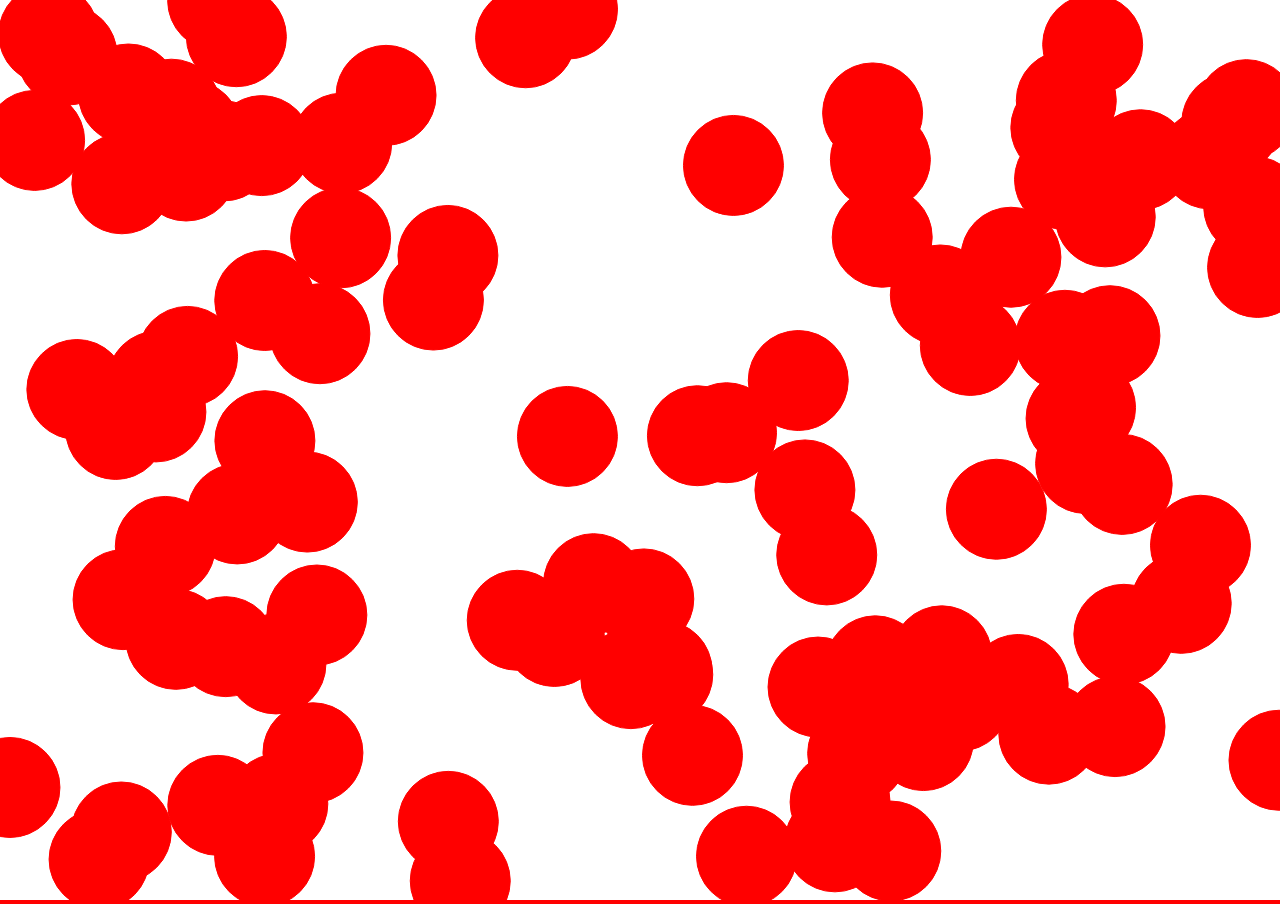
<file: index.html>
<!DOCTYPE html>
<html lang="en">
<head>
    <meta charset="UTF-8">
    <meta name="viewport" content="width=device-width, initial-scale=1.0">
    <link rel="stylesheet" href="style.css">
    <title>Document</title>
</head>
<body>
    <canvas></canvas>
</body>
<script src="script.js"></script>
</html>
</file>
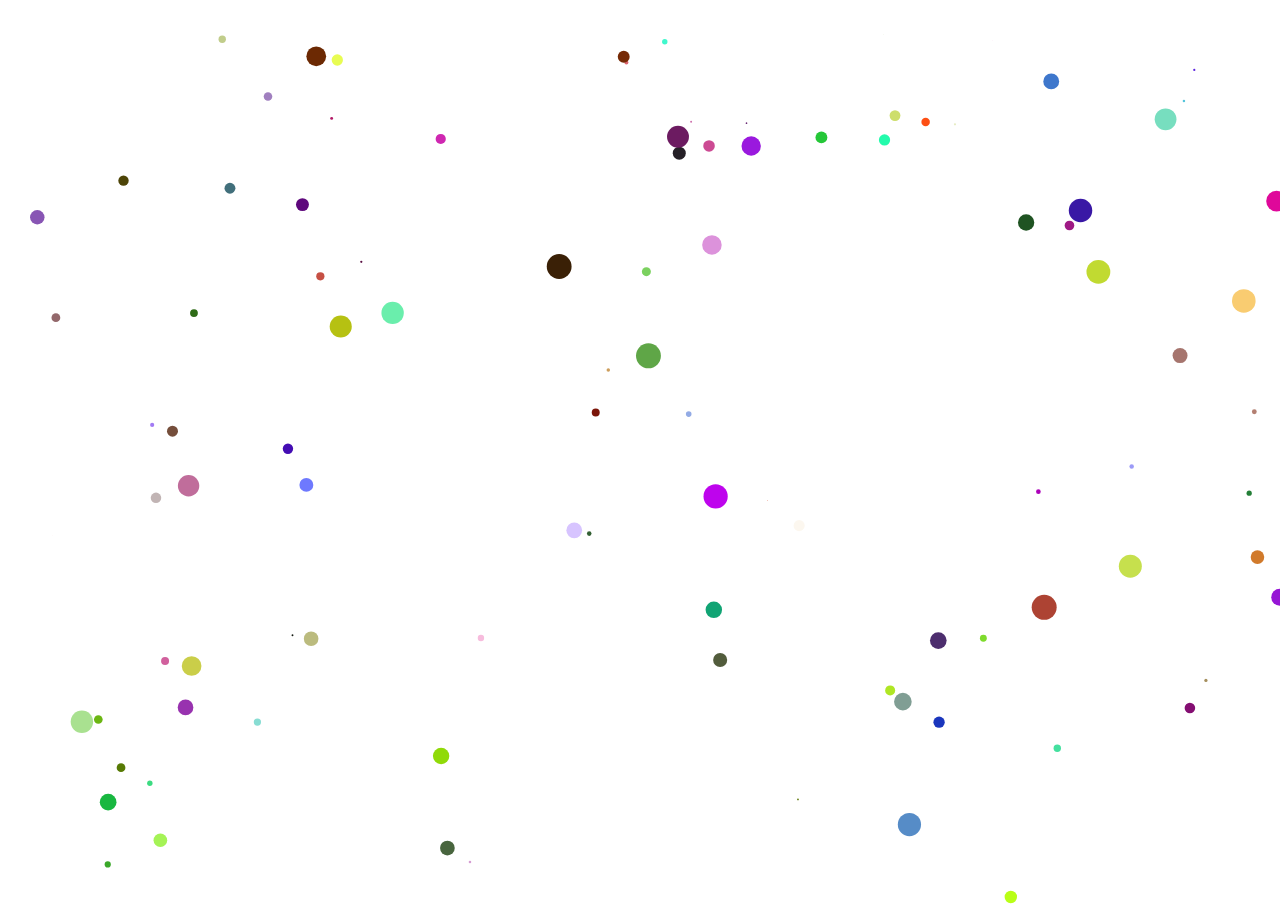
<file: main.html>
<!DOCTYPE html>
<html lang="en">

<head>
    <meta charset="UTF-8">
    <meta name="viewport" content="width=device-width, initial-scale=1.0">
    <title>Document</title>
</head>
<style>

</style>

<body>
    <canvas></canvas>
</body>
<script>
    let canvas = document.querySelector("canvas");
    canvas.width = window.innerWidth;
    canvas.height = window.innerHeight;
    let c = canvas.getContext("2d");
    class Ball {
        constructor() {

            this.r = Math.random() * Math.PI * 4;
            this.x = randomIntFromInterval(0 + this.r, window.innerWidth - this.r);
            this.y = randomIntFromInterval(0 + this.r, window.innerHeight - this.r);
            this.vx = (Math.random() - 0.5) * 2;
            this.vy = (Math.random() - 0.5) * 2;
            this.colors = [];
            for (let i = 0; i < 10; i++) {
                const randomColor = "#" + Math.floor(Math.random() * 16777215).toString(16);
                this.colors.push(randomColor);

            }
            // به محض اینکه  این کانستراکتور اجرا شد بیا و توپ رسم کن 
            this.draw()
        }
        draw() {
            c.beginPath();
            c.arc(this.x, this.y, this.r, 0, 2 * Math.PI);
            for (let i = 0; i < 100; i++) {
                c.fillStyle = this.colors[i];
            }
            c.fill();
        }
        update() {
            if (this.x + this.r > window.innerWidth || this.x - this.r < 0) {
                this.vx = -this.vx;
            }
            if (this.y + this.r > window.innerHeight || this.y - this.r < 0) {
                this.vy = -this.vy;
            }
            this.x += this.vx;
            this.y += this.vy;
            this.draw();
        }
    }
    let balls = [];
    for (let i = 0; i < 100; i++) {
        balls.push(new Ball);
    }
    function animate() {
        c.clearRect(0, 0, window.innerWidth, window.innerHeight);
        balls.forEach(ball => {
            ball.update();
        });
        requestAnimationFrame(animate);
    }
    animate();
    function randomIntFromInterval(min, max) {
        return Math.floor(Math.random() * (max - min + 1) + min);
    }
</script>

</html>
</file>
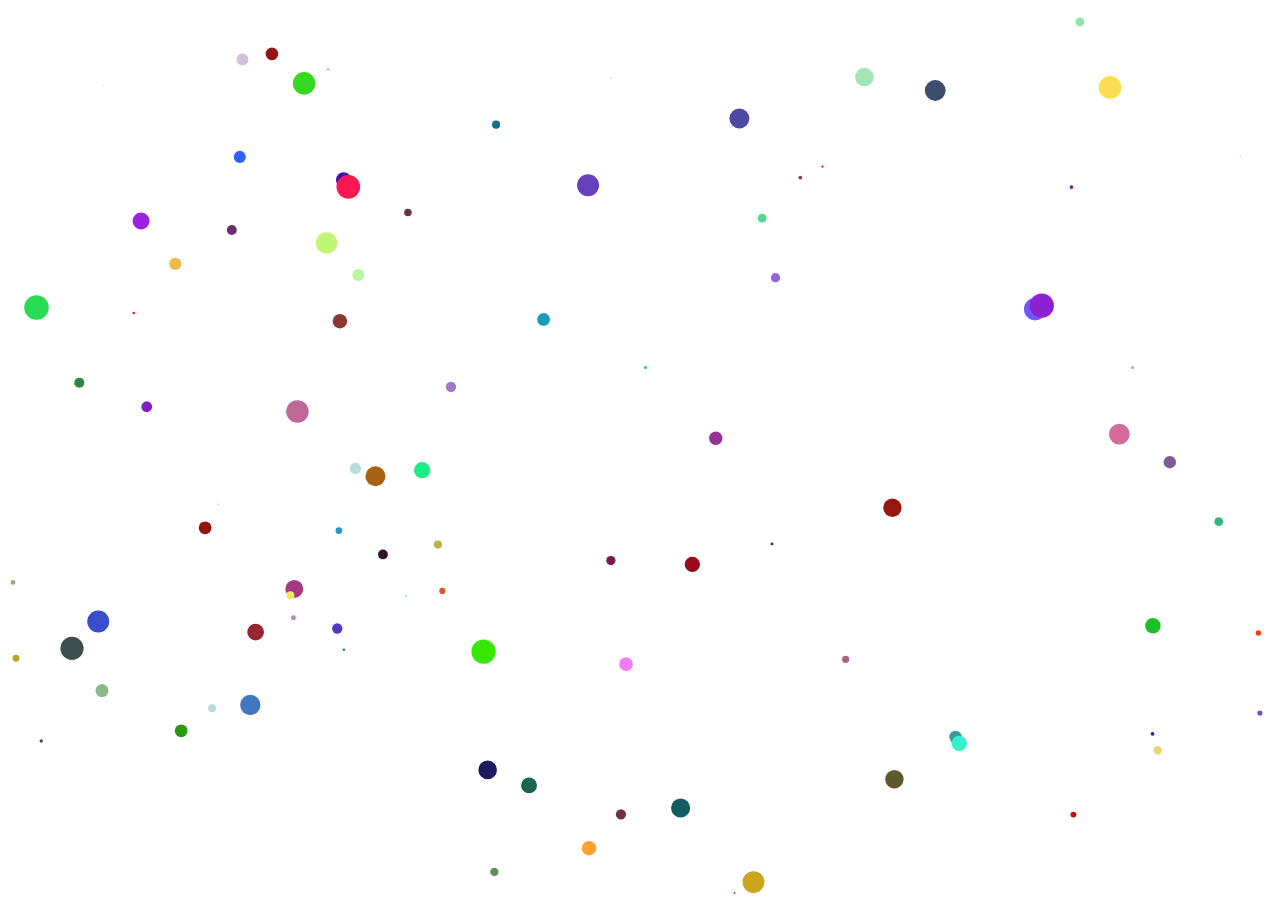
<file: mainTamoli.html>
<!DOCTYPE html>
<html lang="en">

<head>
    <meta charset="UTF-8">
    <meta name="viewport" content="width=device-width, initial-scale=1.0">
    <title>Document</title>
</head>

<body>
    <canvas></canvas>
</body>
<script>
    let canvas = document.querySelector("canvas");
    canvas.width = window.innerWidth;
    canvas.height = window.innerHeight;
    let c = canvas.getContext("2d");
    class Ball {
        constructor(x, y) {
            this.baseR = 15;
            this.r = Math.random() * Math.PI * 4;
            this.x = x || randomIntFromInterval(0 + this.r, window.innerWidth - this.r);
            this.y = y || randomIntFromInterval(0 + this.r, window.innerHeight - this.r);
            this.vx = (Math.random() - 0.5) * 2;
            this.vy = (Math.random() - 0.5) * 2;
            this.colors = [];
            for (let i = 0; i < 10; i++) {
                const randomColor = "#" + Math.floor(Math.random() * 16777215).toString(16);
                this.colors.push(randomColor);

            }
            // به محض اینکه  این کانستراکتور اجرا شد بیا و توپ رسم کن 
            this.draw()
        }
        draw() {
            c.beginPath();
            c.arc(this.x, this.y, this.r, 0, 2 * Math.PI);
            for (let i = 0; i < 100; i++) {
                c.fillStyle = this.colors[i];
            }
            c.fill();
        }
        update() {
            if (this.x + this.r > window.innerWidth || this.x - this.r < 0) {
                this.vx = -this.vx;
            }
            if (this.y + this.r > window.innerHeight || this.y - this.r < 0) {
                this.vy = -this.vy;
            }
            this.x += this.vx;
            this.y += this.vy;
            this.draw();
        }
    }
    let balls = [];
    for (let i = 0; i < 100; i++) {
        balls.push(new Ball);
    }
    function animate() {
        c.clearRect(0, 0, window.innerWidth, window.innerHeight);
        balls.forEach(ball => {
            ball.update();
        });
        requestAnimationFrame(animate);
    }
    window.addEventListener("click", function (e) {
        balls.push(new Ball(e.clientX, e.clientY));

    })
    window.addEventListener("mousemove", function (e) {
        balls.forEach(ball => {
            // با این می توان فاصله دو ابجکت را از هم محاسبه کرد فرمول اش اینه
            let distance = Math.sqrt(Math.pow(e.clientX - ball.x, 2) + Math.pow(e.clientY - ball.y, 2));
            if (distance < 100 && ball.r < ball.baseR * 1) {
                ball.r += 1;
            } else if(ball.r >ball.baseR){
                ball.r -= 1;
            }
        })

    })
    window.addEventListener("resize",function (param) {  
        canvas.width=window.innerWidth
        canvas.height=window.innerHeight
    })
    animate();
    function randomIntFromInterval(min, max) {
        return Math.floor(Math.random() * (max - min + 1) + min);
    }
</script>

</html>
</file>
<file: style.css>
body{
    background-color: red;
    margin: 0;

}
canvas{
    /* width: 300px;
    height: 300px; */
    background-color: white;
}
</file>
